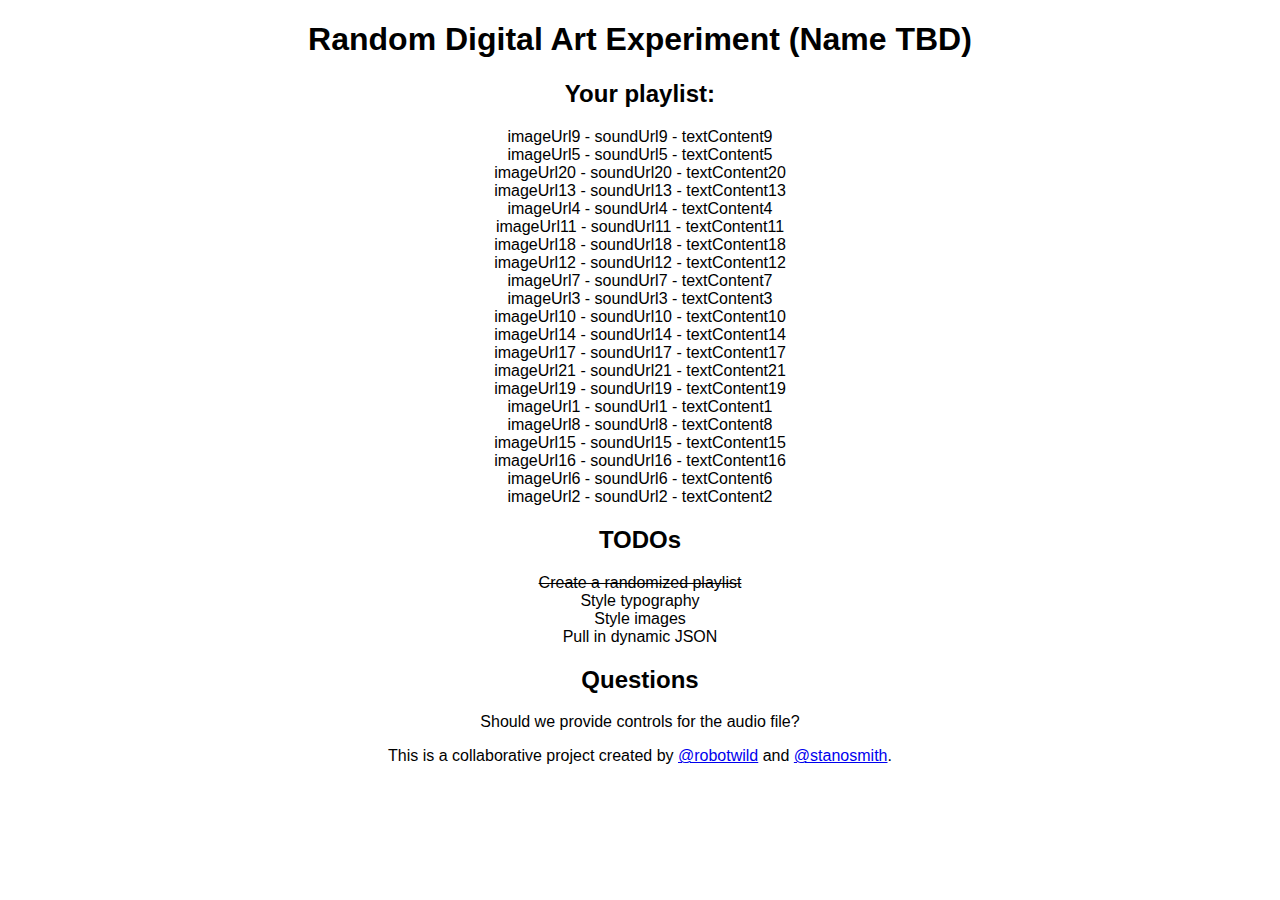
<file: index.html>
<!DOCTYPE html>
<html lang="en-us">
<head>

  <meta charset="UTF-8">
  <title>Random Digital Art Experiment (official name TBD)</title>
  <meta name="viewport" content="width=device-width, initial-scale=1">

  <!-- Favicon -->
  <link rel="shortcut icon" type="image/x-icon" href="favicon.ico"/>

  <!-- Stylesheets -->
  <link rel="stylesheet" type="text/css" href="src/css/normalize.css" media="screen">
  <!--<link href='https://fonts.googleapis.com/css?family=Open+Sans:400,700' rel='stylesheet' type='text/css'>-->
  <link rel="stylesheet" type="text/css" href="src/css/base.css"/>

</head>
<body>


  <section class="hero">
    <h1>Random Digital Art Experiment (Name TBD)</h1>
    <h2>Your playlist:</h2>
    <ul id="playlist" class="playlist"></ul>
  </section>


  <section>

    <h2>TODOs</h2>
    <ul>
      <li class="item-complete">Create a randomized playlist</li>
      <li>Style typography</li>
      <li>Style images</li>
      <li>Pull in dynamic JSON</li>
    </ul>

    <h2>Questions</h2>
    <ul>
      <li>Should we provide controls for the audio file?</li>
    </ul>

  </section>

  <section></section>

  <footer>
    <p>This is a collaborative project created by <a href="https://twitter.com/robotwild">@robotwild</a> and
      <a href="https://twitter.com/stanosmith">@stanosmith</a>.</p>
  </footer>

  <script src="src/js/libs/zepto.js"></script>
  <!-- TODO: Use min version on production -->
  <!--<script src="src/js/libs/zepto.min.js"></script>-->
  <script src="src/js/app.js"></script>

</body>
</html>
</file>
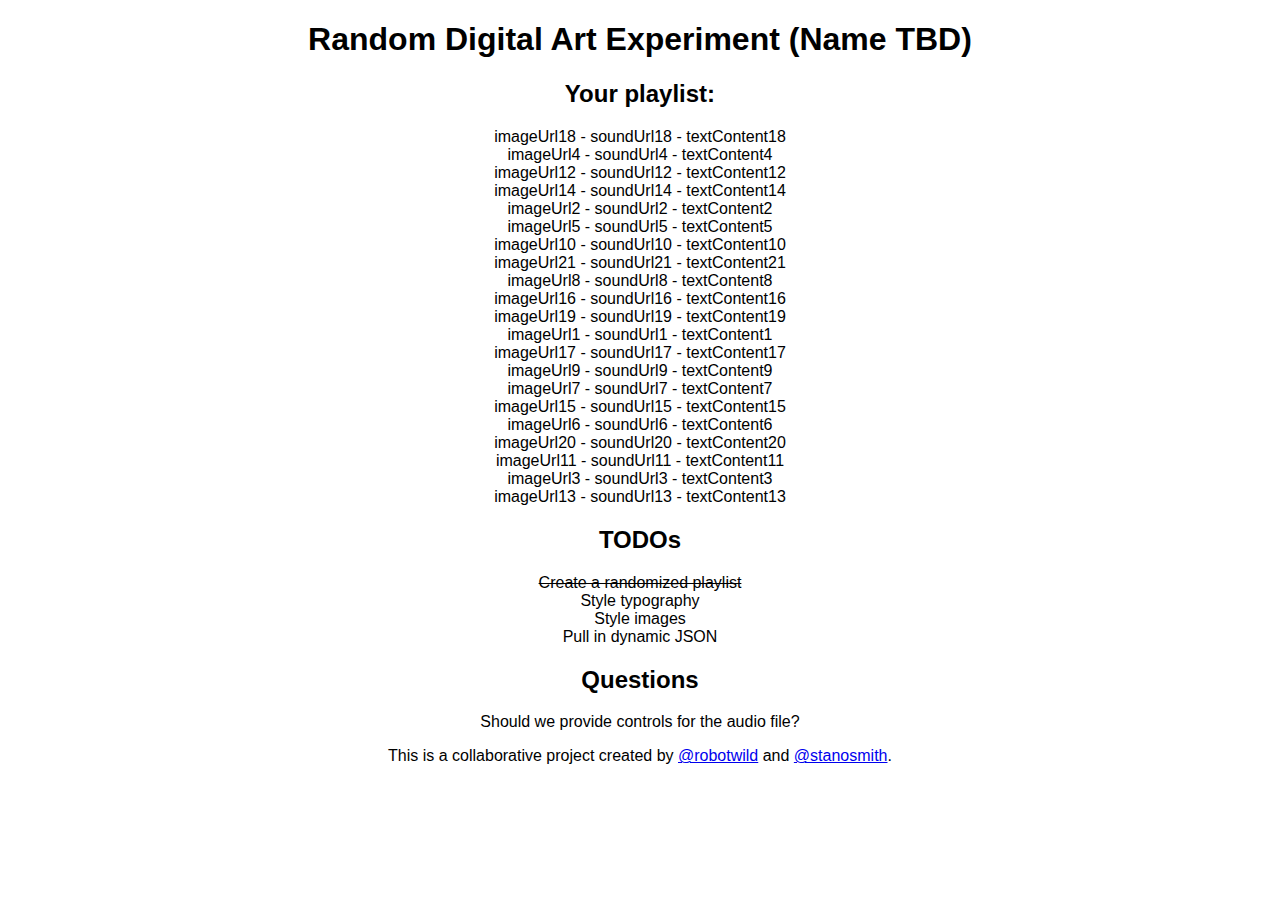
<file: src/index.html>
<!DOCTYPE html>
<html lang="en">
<head>

  <meta charset="UTF-8">
  <meta name="viewport" content="width=1, initial-scale=1.0">
  <title>Random Digital Art Experiment (Name TBD)</title>

  <link rel="stylesheet" type="text/css" href="css/base.css"/>

</head>
<body>


  <section class="hero">
    <h1>Random Digital Art Experiment (Name TBD)</h1>
    <h2>Your playlist:</h2>
    <ul id="playlist"></ul>
  </section>


  <section>

    <h2>TODOs</h2>
    <ul>
      <li class="item-complete">Create a randomized playlist</li>
      <li>Style typography</li>
      <li>Style images</li>
      <li>Pull in dynamic JSON</li>
    </ul>

    <h2>Questions</h2>
    <ul>
      <li>Should we provide controls for the audio file?</li>
    </ul>

  </section>

  <section></section>

  <footer>
    <p>This is a collaborative project created by <a href="https://twitter.com/robotwild">@robotwild</a> and
      <a href="https://twitter.com/stanosmith">@stanosmith</a>.</p>
  </footer>

  <script src="js/libs/zepto.js"></script>
  <!-- TODO: Use min version on production -->
  <!--<script src="js/libs/zepto.min.js"></script>-->
  <script src="js/app.js"></script>

</body>
</html>
</file>
<file: src/css/base.css>
/*
 *
 * CSS Goal: Follow the ITCSS (Inverted Triangle CSS) methodology
 * Watch: https://youtu.be/1OKZOV-iLj4?t=401
 * Read:  https://speakerdeck.com/dafed/managing-css-projects-with-itcss
 *
 * 1. Settings  : Global variables, config switches
 * 2. Tools     : Default mixins and functions
 * 3. Generic   : Ground-zero styles (Normalize.css, resets, box-sizing, etc.)
 * 4. Base      : Unclassed HTML elements (type selectors, e.g. a, ul, ol, etc.)
 * 5. Objects   : Cosmetic-free design patterns
 * 6. Components: Designed components, chunks of UI
 * 7. Trumps    : Helpers and overrides
 *
 */


html, body {
  margin: 0;
  padding: 0;
  text-align: center;
  font-family: Helvetica, Arial, sans-serif;
}

/*
 * For modern browsers
 * 1. The space content is one way to avoid an Opera bug when the
 *    contenteditable attribute is included anywhere else in the document.
 *    Otherwise it causes space to appear at the top and bottom of elements
 *    that are clearfixed.
 * 2. The use of `table` rather than `block` is only necessary if using
 *    `:before` to contain the top-margins of child elements.
 */
.clearfix,
.clearfix:before,
.clearfix:after {
  content: " "; /* 1 */
  display: table; /* 2 */
}

.clearfix:after {
  clear: both;
}


/* Use border-box for box-sizing so padding doesn't add to the width or height of objects */
/* Make sure box-sizing is inherited */
*, *:before, *:after {
  -webkit-box-sizing: border-box;
  -moz-box-sizing: border-box;
  box-sizing: border-box;
}


ul, ol {
  list-style: none;
  padding: 0;
}

.hero {
  width: 96%;
  margin: 0 auto;
}

.item-complete {
  text-decoration: line-through;
}
</file>
